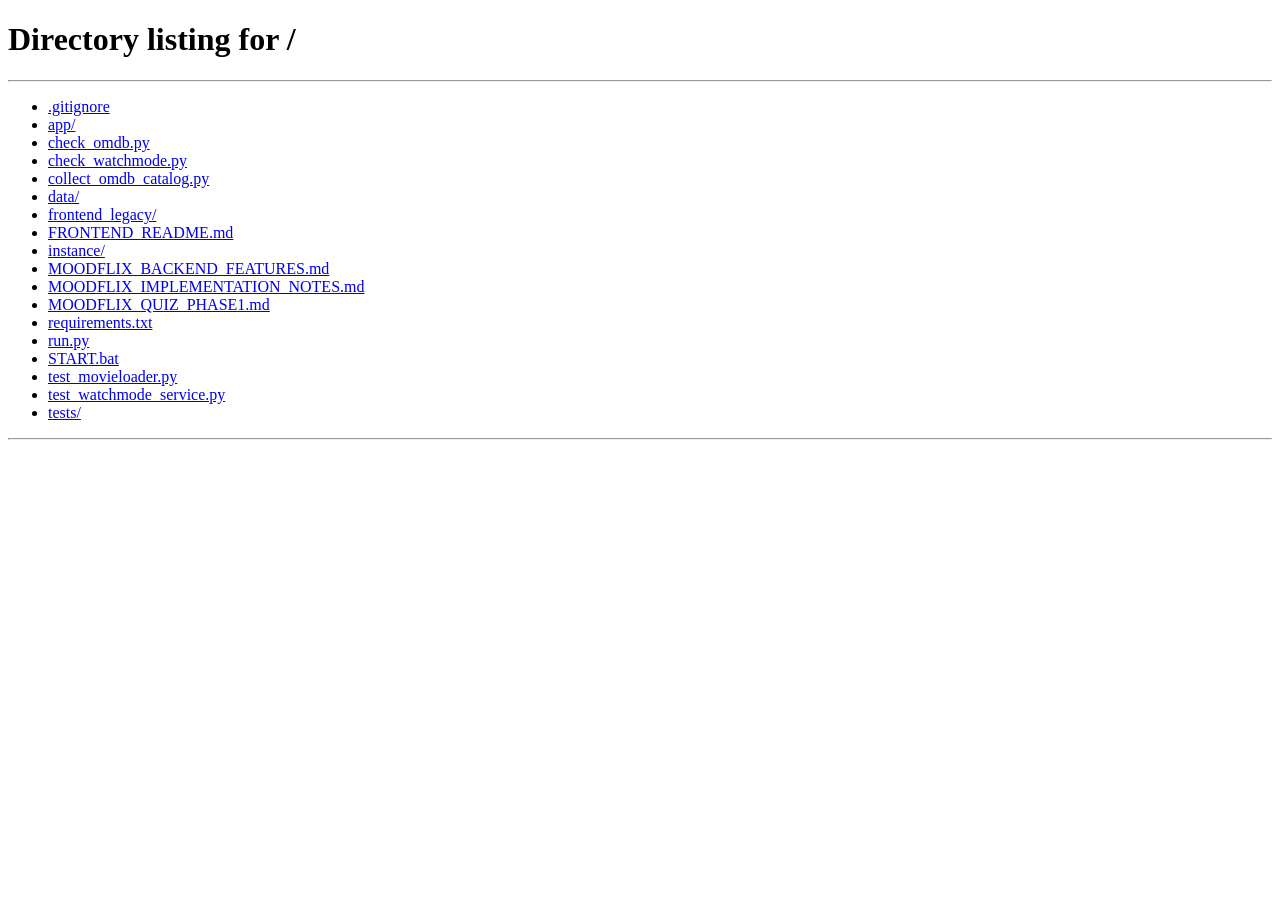
<file: app/templates/login.html>
<!doctype html>
<html><head><meta charset="utf-8"><meta http-equiv="refresh" content="0;url=/#login"><title>MoodFlix</title></head>
<body><script>location.replace("/#login");</script><a href="/#login">Continue to MoodFlix</a></body></html>
</file>
